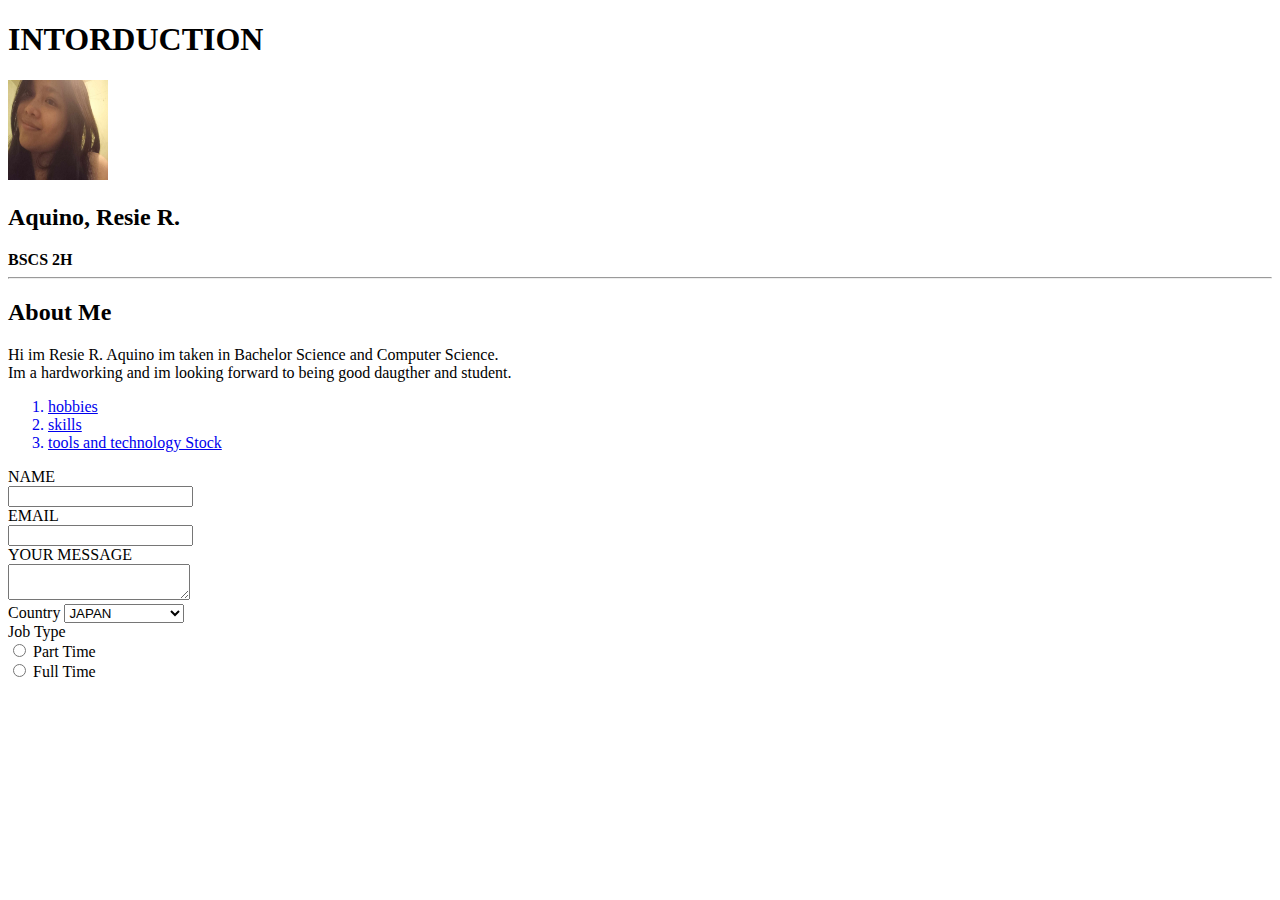
<file: activity2/index.html>
<!-- https://htmlpreview.github.io./?https://github.com/AQUINOResieR/BSCS-2H/blob/bc9acf1c84bc2ef13795bc674b728b27d1a5163a/activity2/index.html -->
<!DOCTYPE html>
<html lang="en">
<head>

    <title>activtiy</title>
    <h1><strong>INTORDUCTION</strong></h1>
    <img src="resie.jpg" width="100" height="100">
    <h2><strong>Aquino, Resie R.</strong></h2>
    <strong>BSCS 2H</strong>
<hr>
<h2>About Me</h2>

<p>
    Hi im Resie R. Aquino im taken in Bachelor Science and Computer Science. <br>
   Im a hardworking and im looking forward to being good daugther and student.
</p>
<ol>
    <a href="hobbies.html"><li>hobbies</li></a>
    <a href="skills.html"><li>skills</li></a>
    <a href="technology.html"><li>tools and technology Stock</li></a>
</ol>
</head>
</head>
<body>
    <form>
        <label for="name">NAME</label><br>
        <input id="name" type="text"><br>
        <label for="email">EMAIL</label><br>
        <input id="email" type="text"><br>
        <label for="message">YOUR MESSAGE</label><br>
        <textarea id="message"></textarea><br>
        <label for="country">Country</label>
        <select id="country">
            <option value="JAPAN">JAPAN</option>
            <option value="south korea">SOUTH KOREA</option>
            <option value="India">INDIA</option>
        </select>
        <br>
        <label>Job Type</label><br>
        <input type="radio" name="jobtype" value="parttime" id="parttime"/>
        <label for="parttime">Part Time</label><br>
        <input type="radio" name="jobtype" value="fulltime" id="fulltime"/>
        <label for="fulltime">Full Time</label><br>
    </form>
</body>
</html>
</file>
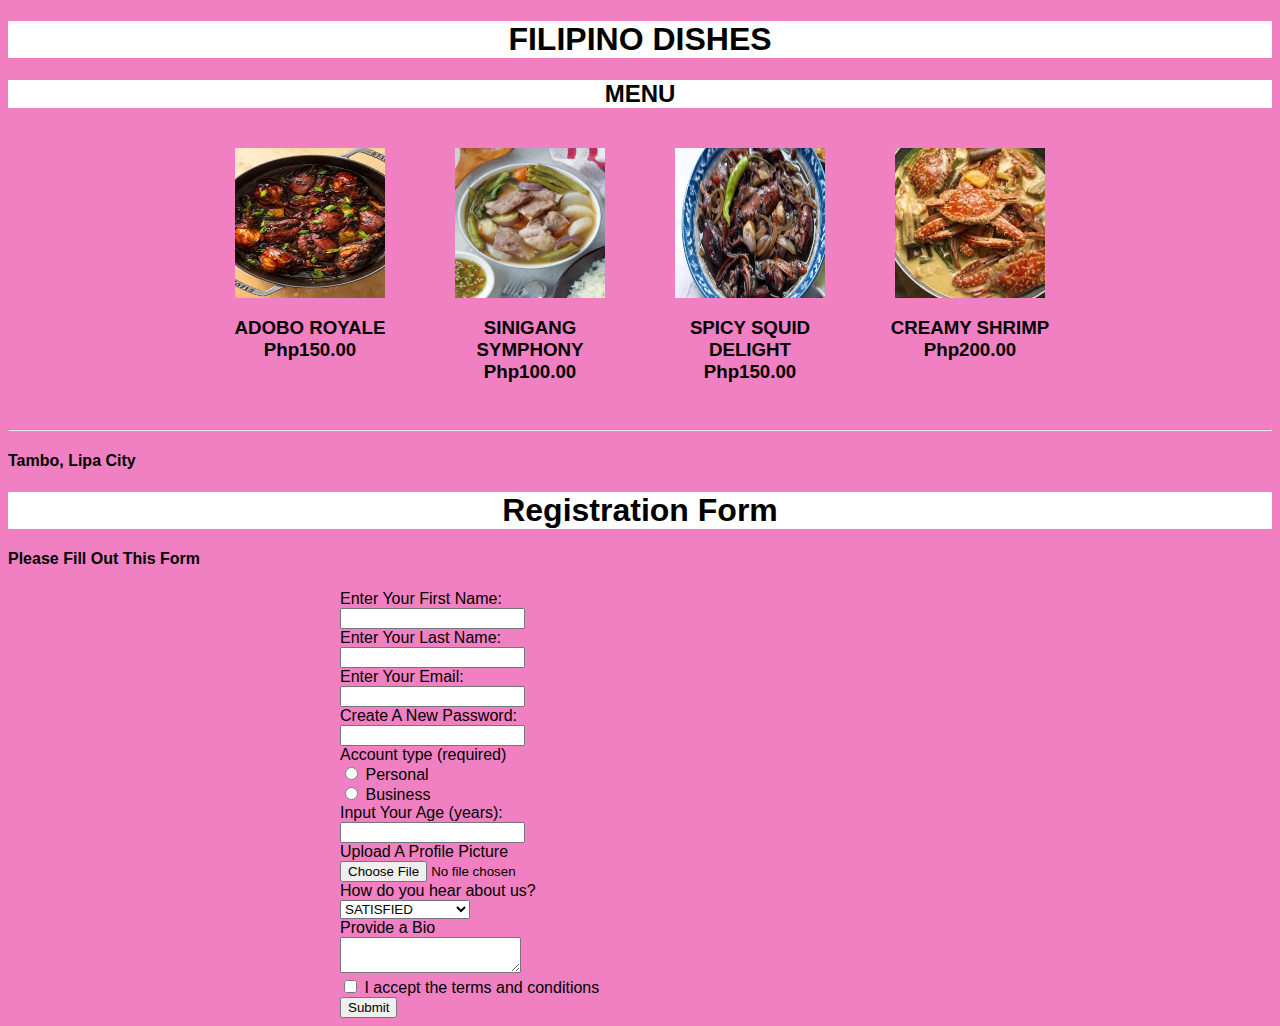
<file: CSS Activity 1/index.html>
<!-- https://htmlpreview.github.io./?https://github.com/AQUINOResieR/BSCS-2H/blob/83803eaf029b63fb1c44fd354b4911632c9b9e09/CSS%20Activity%201/index.html -->
<!DOCTYPE html>
<html lang="en">
<head>
    <meta charset="UTF-8">
    <meta name="viewport" content="width=device-width, initial-scale=1.0">
    <title>MENU</title>
    <link rel="stylesheet" href="style.css"/>
</head>
<body>
    <main>
        <h1>FILIPINO DISHES</h1>
        <h2>MENU</h2>
    </main>
    
    <article>
        <div class="menu-items">
            <div class="menu-item">
                <img src="Adobo.jpg" width="150" height="150">
                <div>
                    <h3>ADOBO ROYALE<br>Php150.00</h3>
                </div>
            </div>
            <div class="menu-item">
                <img src="sinigang.jpg" width="150" height="150">
                <div>
                    <h3>SINIGANG SYMPHONY <br>Php100.00</h3>
                </div>
            </div>
            <div class="menu-item">
                <img src="pusit.jpg" width="150" height="150">
                <div>
                    <h3>SPICY SQUID DELIGHT<br>Php150.00</h3>
                </div>
            </div>
            <div class="menu-item">
                <img src="alimango.jpg" width="150" height="150">
                <div>
                    <h3>CREAMY SHRIMP<br>Php200.00</h3>
                </div>
            </div>
        </div>
    </article>

    <hr>
    <h4>Tambo, Lipa City</h4>

    <h1>Registration Form</h1>
    <h4>Please Fill Out This Form</h4>
    
    <form>
        <label>Enter Your First Name:</label><br>
        <input type="text"><br>
        <label>Enter Your Last Name:</label><br>
        <input type="text"><br>
        <label>Enter Your Email:</label><br>
        <input type="text"><br>
        <label>Create A New Password:</label><br>
        <input type="text"><br>
        <label>Account type (required)</label><br>
        <input type="radio" name="account_type" value="Personal" id="Personal">
        <label for="Personal">Personal</label><br>
        <input type="radio" name="account_type" value="Business" id="Business">
        <label for="Business">Business</label><br>
        <label>Input Your Age (years):</label><br>
        <input type="text"><br>
        <label for="upload">Upload A Profile Picture</label><br>
        <input type="file"><br>
        <label>How do you hear about us?</label><br>
        <select>
            <option value="SATISFIED">SATISFIED</option>
            <option value="VERY SATISFIED">VERY SATISFIED</option>
            <option value="GOOD">GOOD</option>
            <option value="NOT GOOD">NOT GOOD</option>
        </select><br>
        <label for="provide">Provide a Bio</label><br>
        <textarea id="provide"></textarea><br>
        <input type="checkbox">
        <label>I accept the terms and conditions</label><br>
        <button type="submit">Submit</button>
    </form>
</body>
</html>
</file>
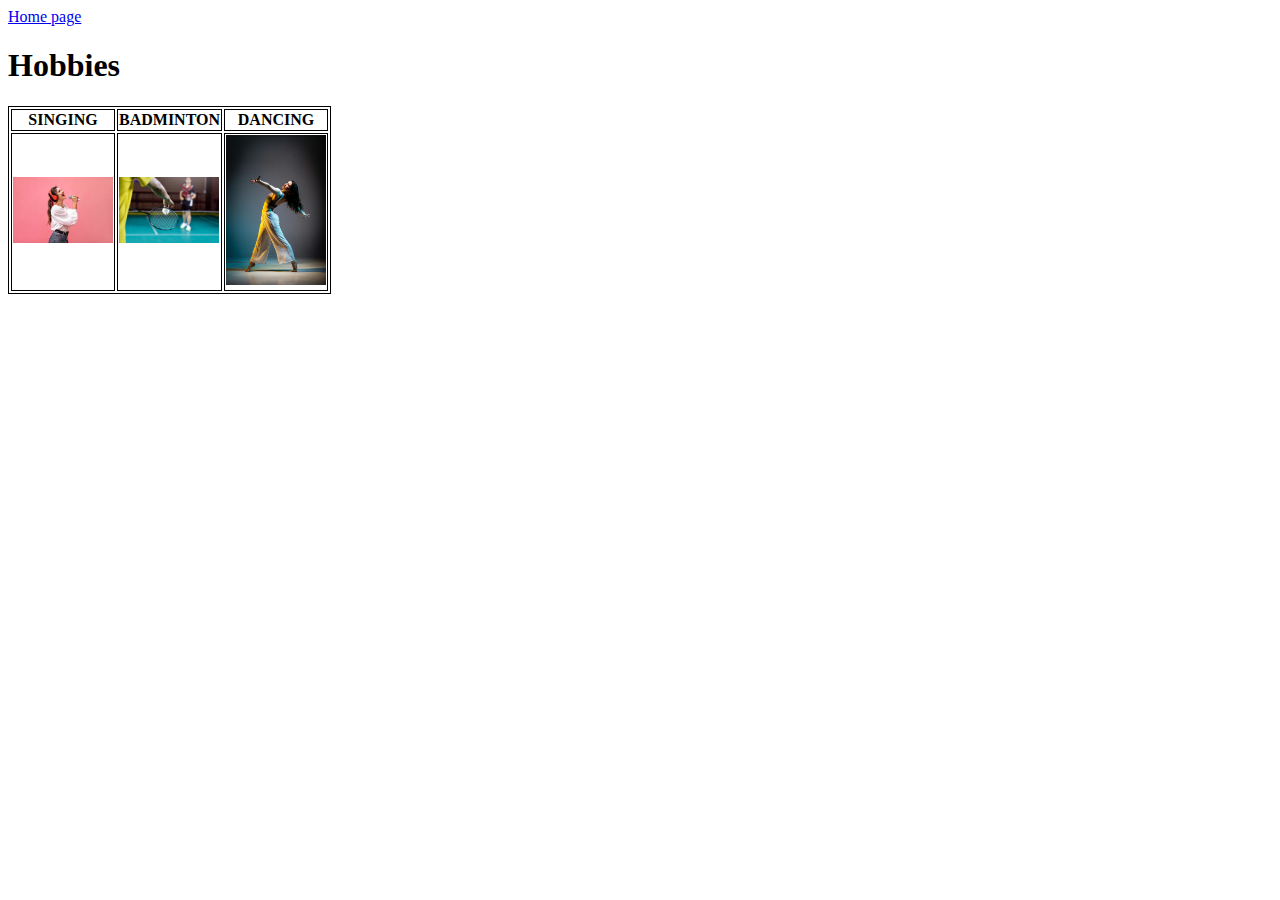
<file: activity2/hobbies.html>
<!DOCTYPE html>
<html lang="en">
<head>
    <meta charset="UTF-8">
    <meta name="viewport" content="width=device-width, initial-scale=1.0">
    <title>Hobbies</title>
    <style>
        table,th,td
        {
         border: 1px black solid;
         border
        }
        
            border:1px solid black
    
    </style>
</head>
<body>
    <a href="index.html">Home page</a>
    
    <br>
    <h1>Hobbies</h1>
    <table>
        <thead>
            <tr>
               <th>SINGING</th>
               <th>BADMINTON</th>
               <th>DANCING</th>
            </tr>
        </thead>
        <tbody>
            <tr>
            <td><img src="singing.jpg" width="100" alt="error"></td>
            <td><img src="badminton.jpg" width="100" alt="error"></td>
            <td><img src="dancing.jpg" width="100" alt="error"></td>
            

        </tbody>
    </table>
</body>
</html>
</file>
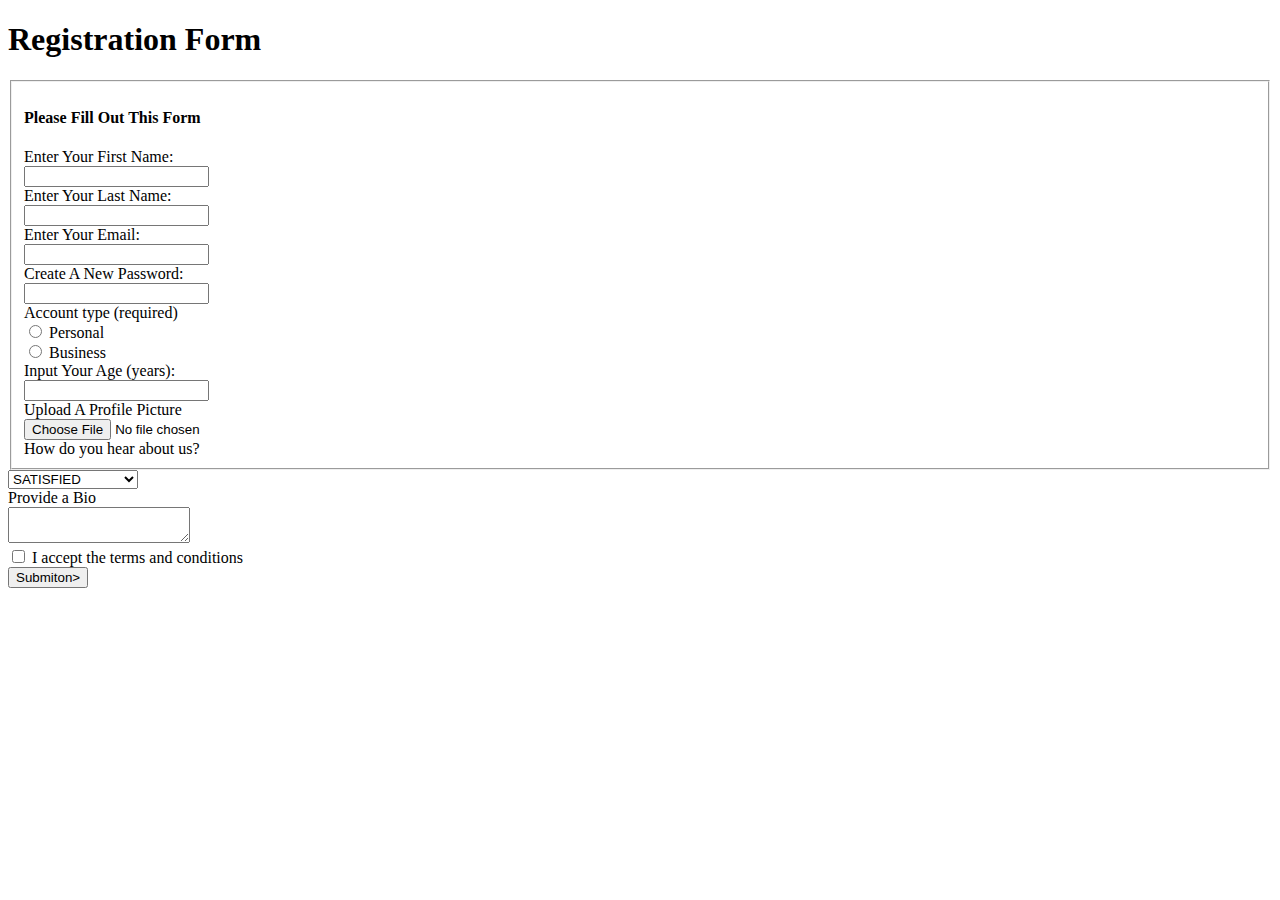
<file: activity2/Regform.html>
<!DOCTYPE html>
<html>
<head>
    <title>Rigestration Form</title>
</head>
<body>
   

    <h1>Registration Form</h1>
   <form>
    <fieldset>
        <h4>Please Fill Out This Form</h4>
        <label>Enter Your First Name:</label><br>
        <input type="text"><br>
        <label>Enter Your Last Name:</label><br>
        <input type="text"><br>
        <label>Enter Your Email:</label><br>
        <input type="text"><br>
        <label>Create A New Password:</label><br>
        <input type="text"><br>
        <label>Account type (required)</label><br>
        <input type="radio" name="account_type" value="Personal" id="Personal">
        <label for="Personal">Personal</label><br>
        <input type="radio" name="account_type" value="Business" id="Business">
        <label for="Business">Business</label><br>
        <label>Input Your Age (years):</label><br>
        <input type="text"><br>
        <label for="upload">Upload A Profile Picture</label><br>
        <input type="file"><br>
        <label>How do you hear about us?</label><br>
    </fieldset>
        <select>
            <option value="SATISFIED">SATISFIED</option>
            <option value="VERY SATISFIED">VERY SATISFIED</option>
            <option value="GOOD">GOOD</option>
            <option value="NOT GOOD">NOT GOOD</option>
        </select><br>
        <label for="provide">Provide a Bio</label><br>
        <textarea id="provide"></textarea><br>
        <input type="checkbox">
        <label>I accept the terms and conditions</label><br>
        <button type="submit">Submit</butt <a href="index.html"></a>on>
    </form>
       
     <a href="index.html"></a>
    
</body>
</html>
</file>
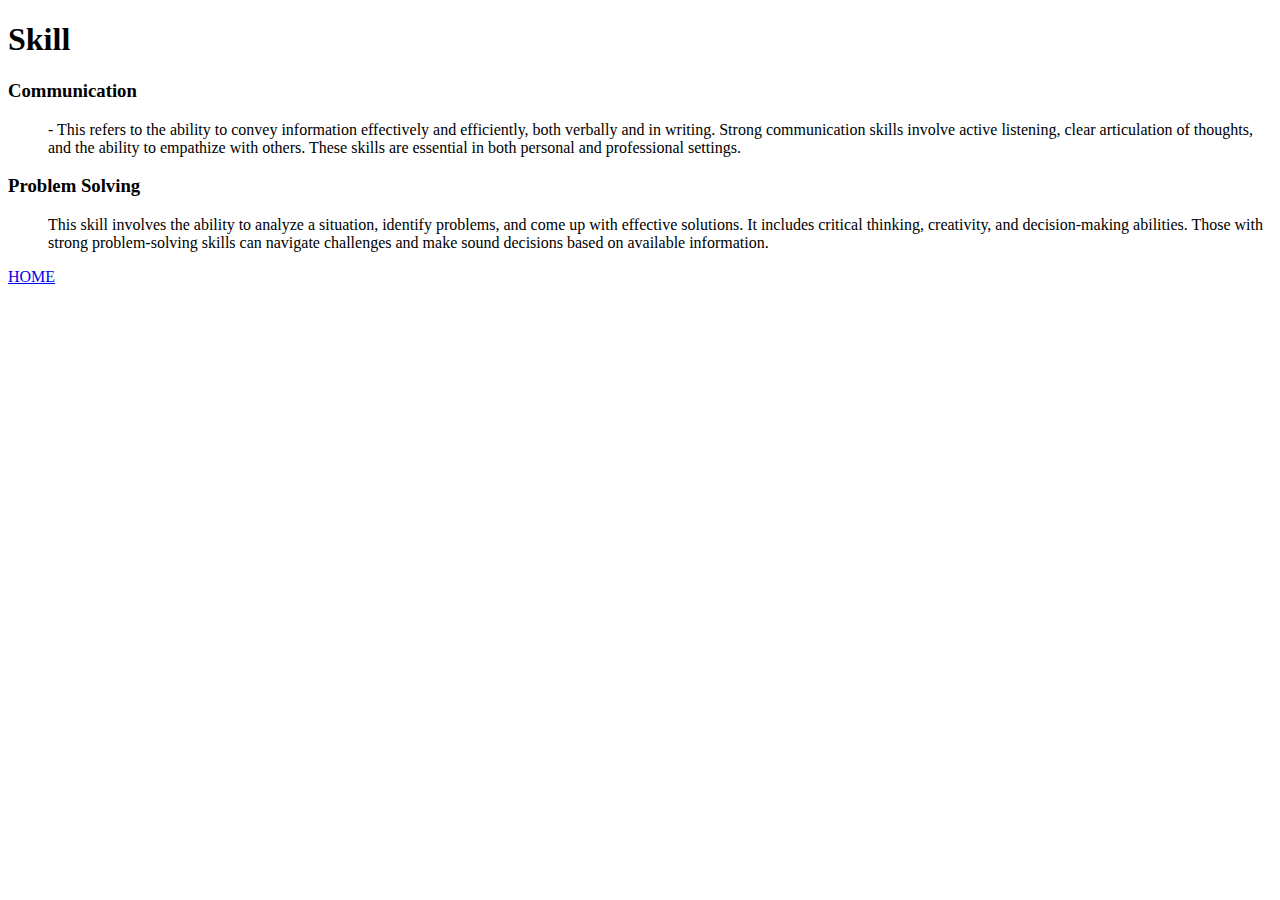
<file: activity2/skills.html>
<!DOCTYPE html>
<html>
    <head>
        <TItle>Skill</TItle>
    </head>
    <body>
        
        <h1>Skill</h1>
        <dl>
            <h3><dt>Communication</dt></h3>
            <dd>- This refers to the ability to convey information effectively and efficiently, both verbally and in writing. 
                  Strong communication skills involve active listening, clear articulation of thoughts,
                  and the ability to empathize with others. These skills are essential in both personal and professional settings.
                </dd>
            <h3><dt>Problem Solving</dt></h3>
            <dd> This skill involves the ability to analyze a situation, identify problems, and come up with effective solutions.
                 It includes critical thinking, creativity, and decision-making abilities. 
                 Those with strong problem-solving skills can navigate challenges and make sound decisions based on available information.
            </dd>
            
        </dl>

        <a href="index.html">HOME</a>
    </body>
</html>
</file>
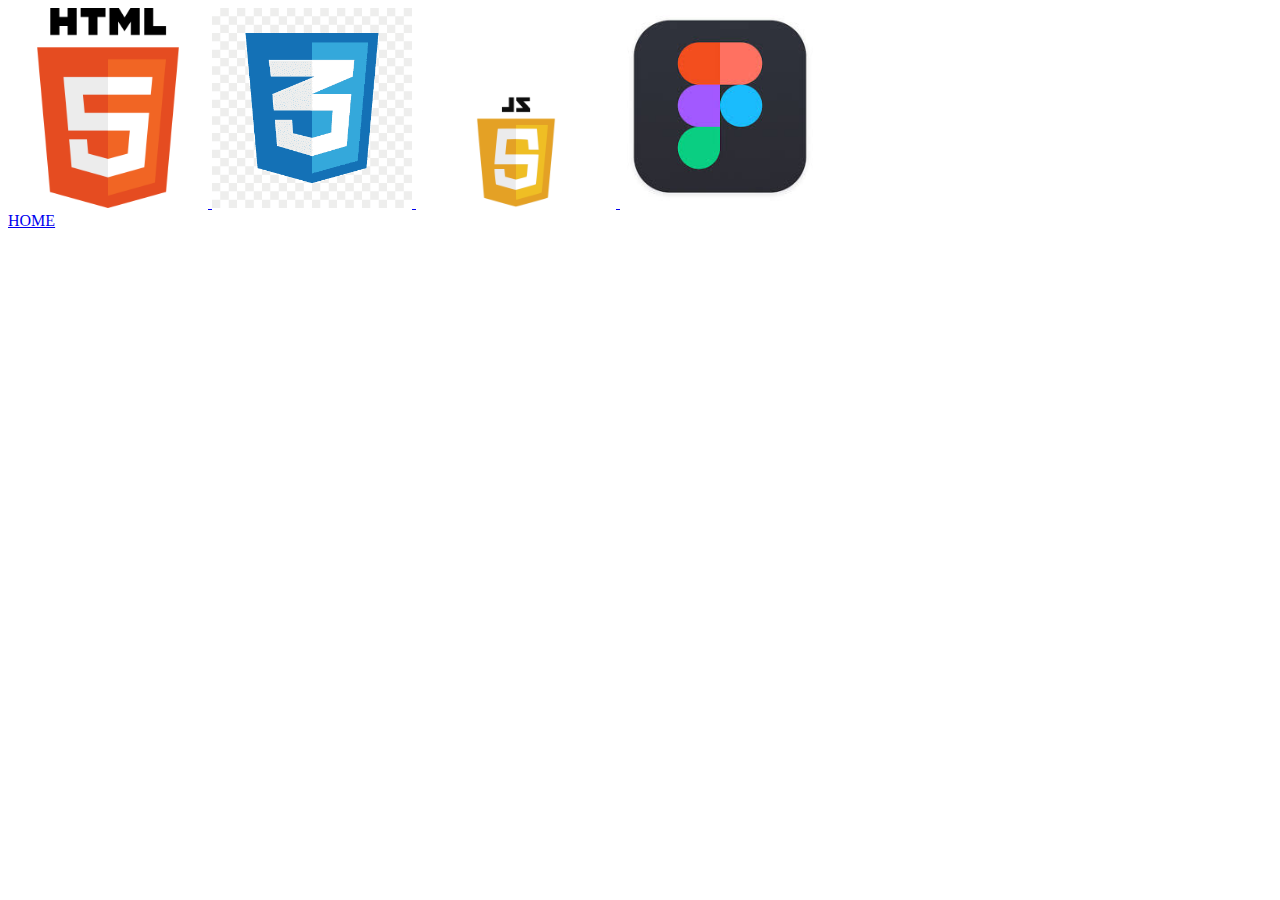
<file: activity2/technology.html>
<!DOCTYPE html>
<html lang="en">
<head>
    <meta charset="UTF-8">
    <meta name="viewport" content="width=device-width, initial-scale=1.0">
    <title>tools and technology stack</title>
</head>
<body>
    <table>
       <tbody>
        <tr>
            <a href= "https://www.w3schools.com/html/default.asp?fbclid=IwY2xjawFmHUlleHRuA2FlbQIxMAABHYQJjx5f-lL3sHfUMtwz5Df06l8wq5BaCj5M7YIWKUKDPxgfXYkjfoslUA_aem_I_mvk1Sad4TPw940IhGrHA" target="_blank">
                <img src="htmllogo.png" width="200">          
             </a>
             <a href="https://1000logos.net/css-logo/" target="_blank">
                <img src="csslogo.png" width="200">          
             </a>
             <a href="https://1000logos.net/javascript-logo/" target="_blank">
                <img src="JavascritLogo.png" width="200">          
             </a>
             <a href="https://www.iconfinder.com/icons/7564187/figma_logo_brand_icon" target="_blank">
                <img src="figma.jpg" width="200">          
             </a>

          </tr>
       </tbody>
    </table>
    <a href="index.html">HOME</a>
</body>
</html>
</file>
<file: CSS Activity 1/style.css>
body {
    background-color: rgba(226, 8, 135, 0.514);
    font-family: Arial, sans-serif;
}

h1, h2 {
    color: black;
    font-style: inherit;
    background-color: rgb(255, 255, 255);
    text-align: center;
}

h2 {
    font-weight: bolder;
}

.menu-items {
    display: flex;
    justify-content: center;
    align-items: flex-start; 
    flex-wrap: wrap;
    gap: 20px; 
    padding: 20px; 
}
.menu-item {
    text-align: center;
    flex: 1 1 200px; 
    max-width: 200px; 
}

.menu-item img {
    display: block;
    margin: 0 auto;
}

form {
    margin: 0 auto;
    max-width: 600px;
}

footer {
    margin-top: 20px;
}
</file>
